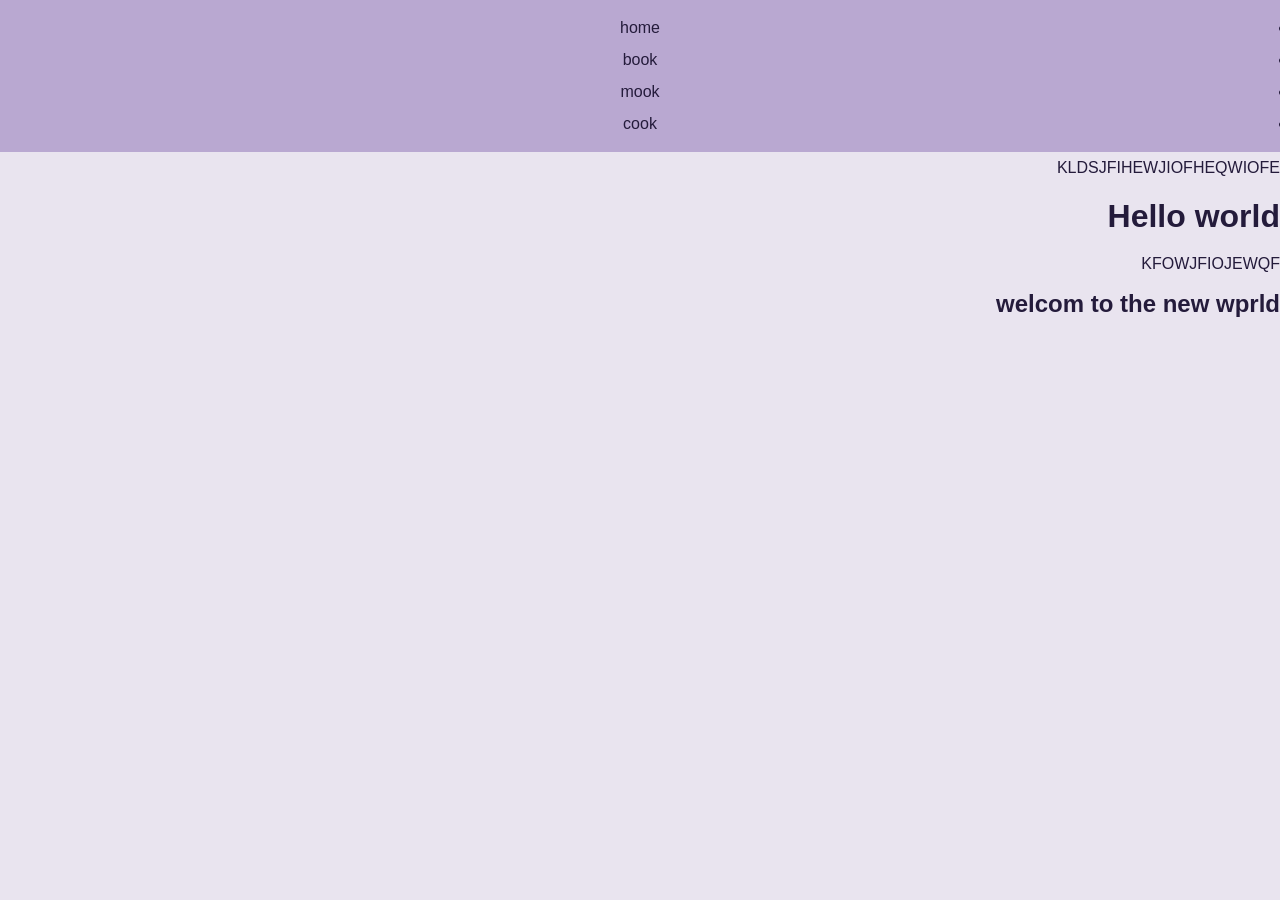
<file: project.html>
<!DOCTYPE html>
<html lang="en">
    <link rel="stylesheet" href="style.css">
<head>
    <meta charset="UTF-8">
    <meta name="viewport" content="width=device-width, initial-scale=1.0">
    <title>Document</title>
</head>
<header>
    <nav>
         <ul>
            <li>home</li>
            <li>book</li>
            <li>mook</li>
            <li>cook</li>
         </ul>
    </nav>
</header>
<body>KLDSJFIHEWJIOFHEQWIOFE
    <h1>Hello world</h1>KFOWJFIOJEWQF
    <h2>welcom to the new wprld</h2>
</body>
</html>
</file>
<file: style.css>
* {
    margin: 0;
    padding: 0;
    box-sizing: border-box;
    font-family: Arial, sans-serif;
}

:root {
    --background: #e9e4ef;
    --dark-color: #241b3b;
    --main-color: #b9a8d1;
    --text-color: #ffffff;
    --radius: 15px;
}

body {
    background-color: var(--background);
    color: var(--dark-color);
    direction: rtl;
    line-height: 2;
}

.site-header {
    background-color: var(--dark-color);
    color: var(--text-color);
    text-align: center;
    padding: 20px;
}

.site-header h1 {
    font-size: 28px;
}

nav {
    background-color: var(--main-color);
    text-align: center;
    padding: 12px;
}

nav a {
    color: var(--dark-color);
    text-decoration: none;
    margin: 0 12px;
    font-weight: bold;
}

nav a:hover {
    color: white;
}

.container {
    width: 90%;
    max-width: 1000px;
    margin: auto;
}

.section-hero {
    display: flex;
    align-items: center;
    gap: 25px;
    background-color: var(--main-color);
    padding: 25px;
    margin-top: 25px;
    border-radius: var(--radius);
}

.section-hero img {
    width: 140px;
    height: 140px;
    object-fit: cover;
    border-radius: 50%;
}

.section-hero h2 {
    margin-bottom: 8px;
}

.section {
    background-color: white;
    padding: 25px;
    margin-top: 25px;
    border-radius: var(--radius);
}

.section h2 {
    text-align: center;
    margin-bottom: 20px;
}

.education-card {
    background-color: var(--background);
    padding: 15px;
    margin-bottom: 12px;
    border-radius: 10px;
    text-align: center;
}

.cards {
    display: flex;
    justify-content: center;
    gap: 15px;
    flex-wrap: wrap;
}

.card {
    background-color: var(--background);
    padding: 20px;
    width: 200px;
    text-align: center;
    border-radius: 10px;
}

.card h3 {
    margin-bottom: 8px;
}

.section-intro {
    text-align: center;
    margin-bottom: 15px;
}

form {
    max-width: 500px;
    margin: auto;
}

label {
    display: block;
    margin-top: 10px;
}

input, textarea {
    width: 100%;
    padding: 10px;
    margin-top: 5px;
    border: 1px solid var(--main-color);
    border-radius: 8px;
}

button {
    background-color: var(--dark-color);
    color: white;
    padding: 10px 25px;
    border: none;
    border-radius: 8px;
    margin-top: 15px;
    cursor: pointer;
}

footer {
    background-color: var(--dark-color);
    color: white;
    text-align: center;
    padding: 18px;
    margin-top: 25px;
}

@media (max-width: 600px) {
    .section-hero {
        flex-direction: column;
        text-align: center;
    }

    nav a {
        display: inline-block;
        margin: 4px 7px;
    }

    .card {
        width: 100%;
    }
}
</file>
